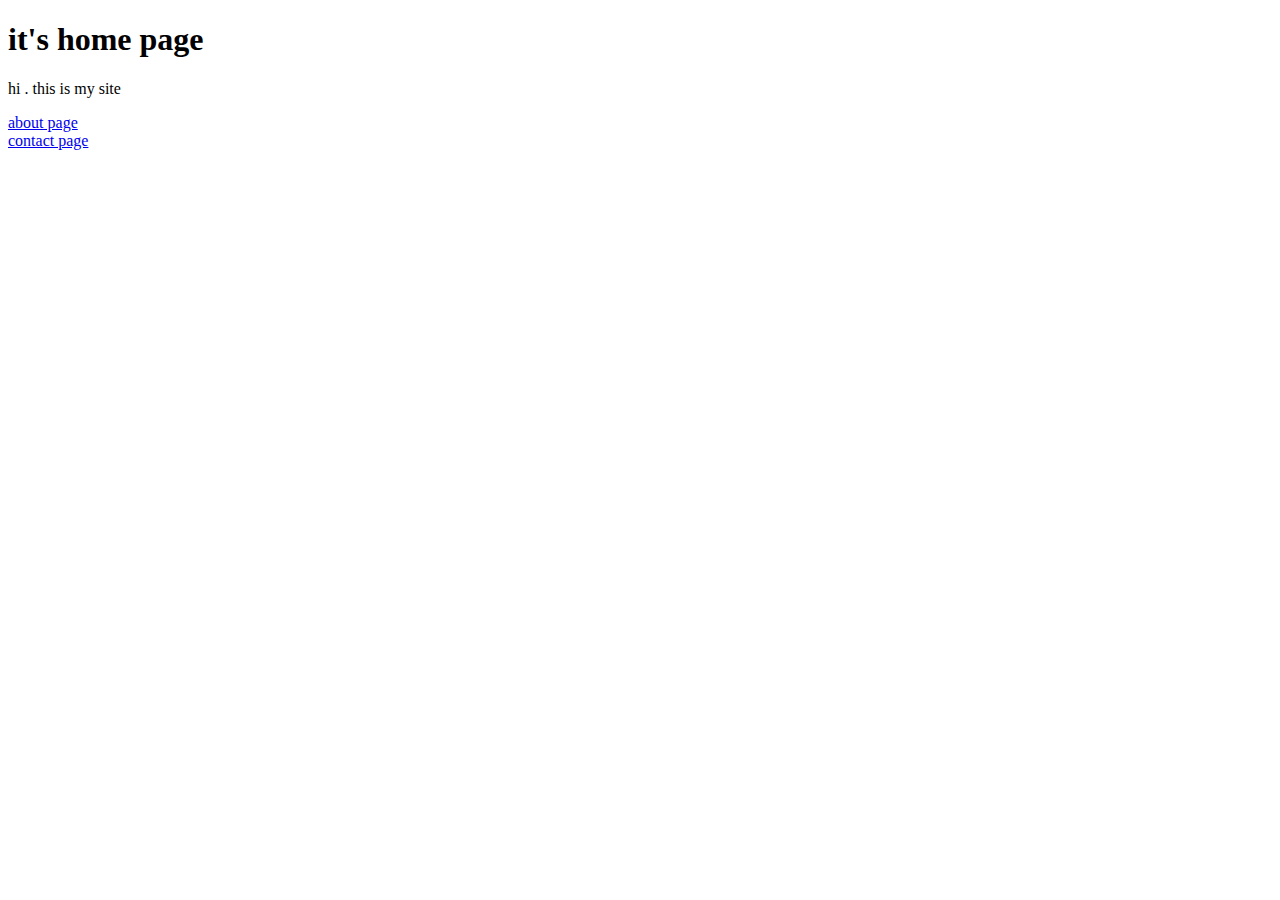
<file: website/templates/index.html>
<!DOCTYPE html>
<html1>
    <head>

    </head>
    <body>
        <h1>it's home page</h1>
        <p> hi . this is my site </p>
        <a href="http://127.0.0.1:8000/about">about page</a>
        <br>
        <a href="http://127.0.0.1:8000/contact">contact page</a>
    </body>
</html1>
</file>
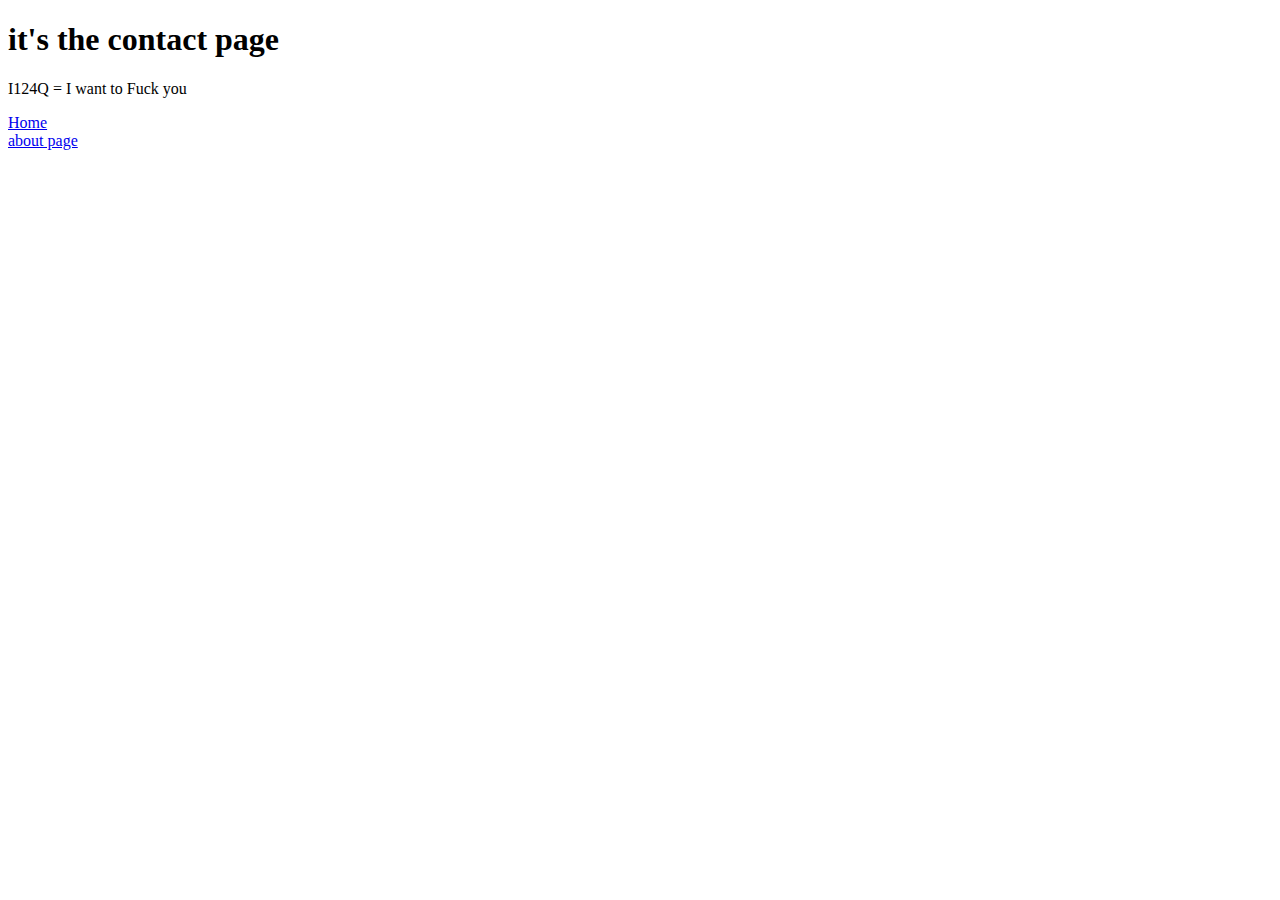
<file: templates/contact.html>
<!DOCTYPE html>
<html>
    <head>
        <title>CONT</title>
    </head>
    <body>
        <h1>it's the contact page</h1>
        <p> I124Q = I want to Fuck you </p>
        <a href="http://127.0.0.1:8000">Home</a>
        <br>
        <a href="http://127.0.0.1:8000/about">about page</a>
    </body>
</html>
</file>
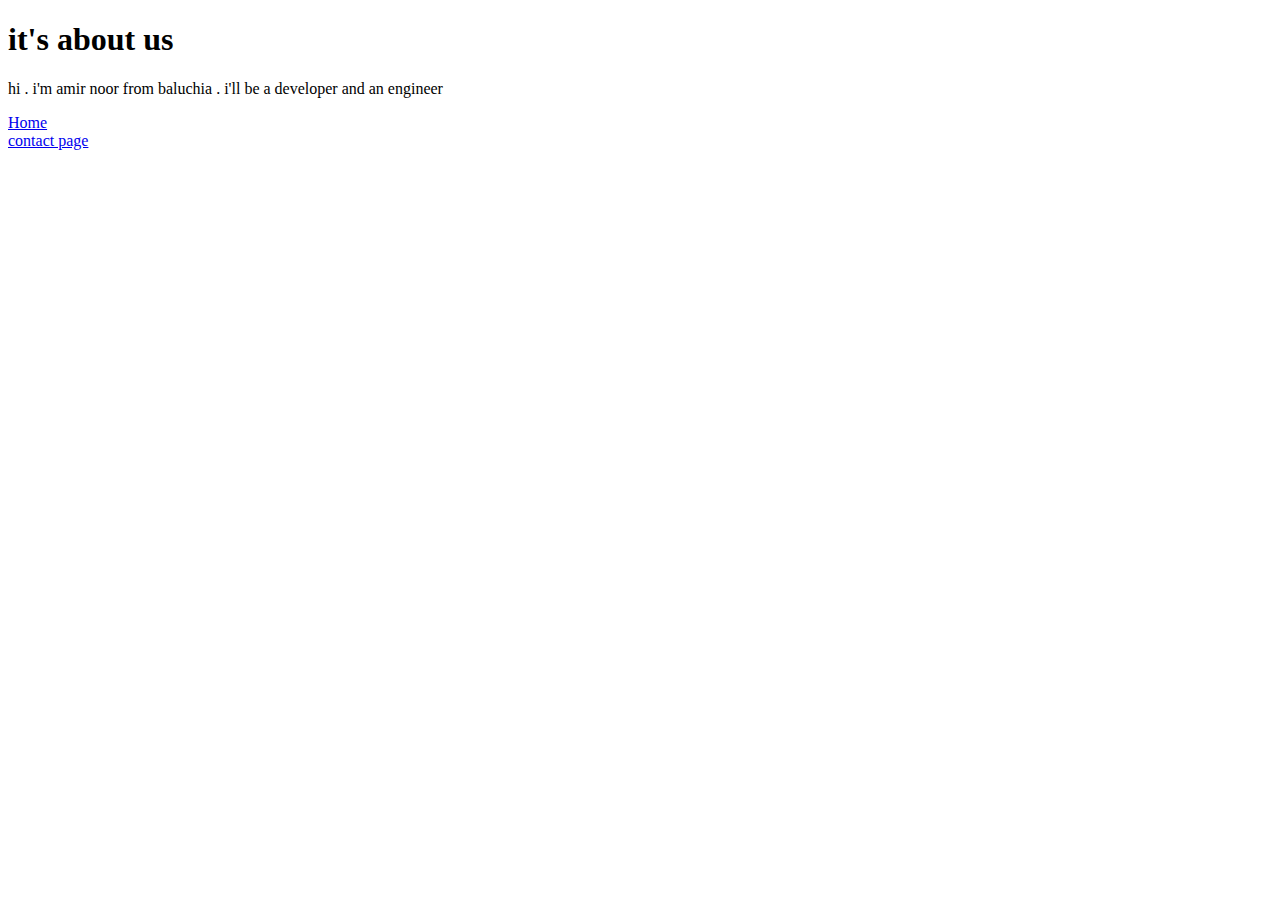
<file: website/templates/about.html>
<!DOCTYPE html>
<html>
    <head>

    </head>
    <body>
        <h1>it's about us</h1>
        <p> hi . i'm amir noor from baluchia . i'll be a developer and an engineer </p>
        <a href="http://127.0.0.1:8000">Home</a>
        <br>
        <a href="http://127.0.0.1:8000/contact">contact page</a>
        </body>
</html>
</file>
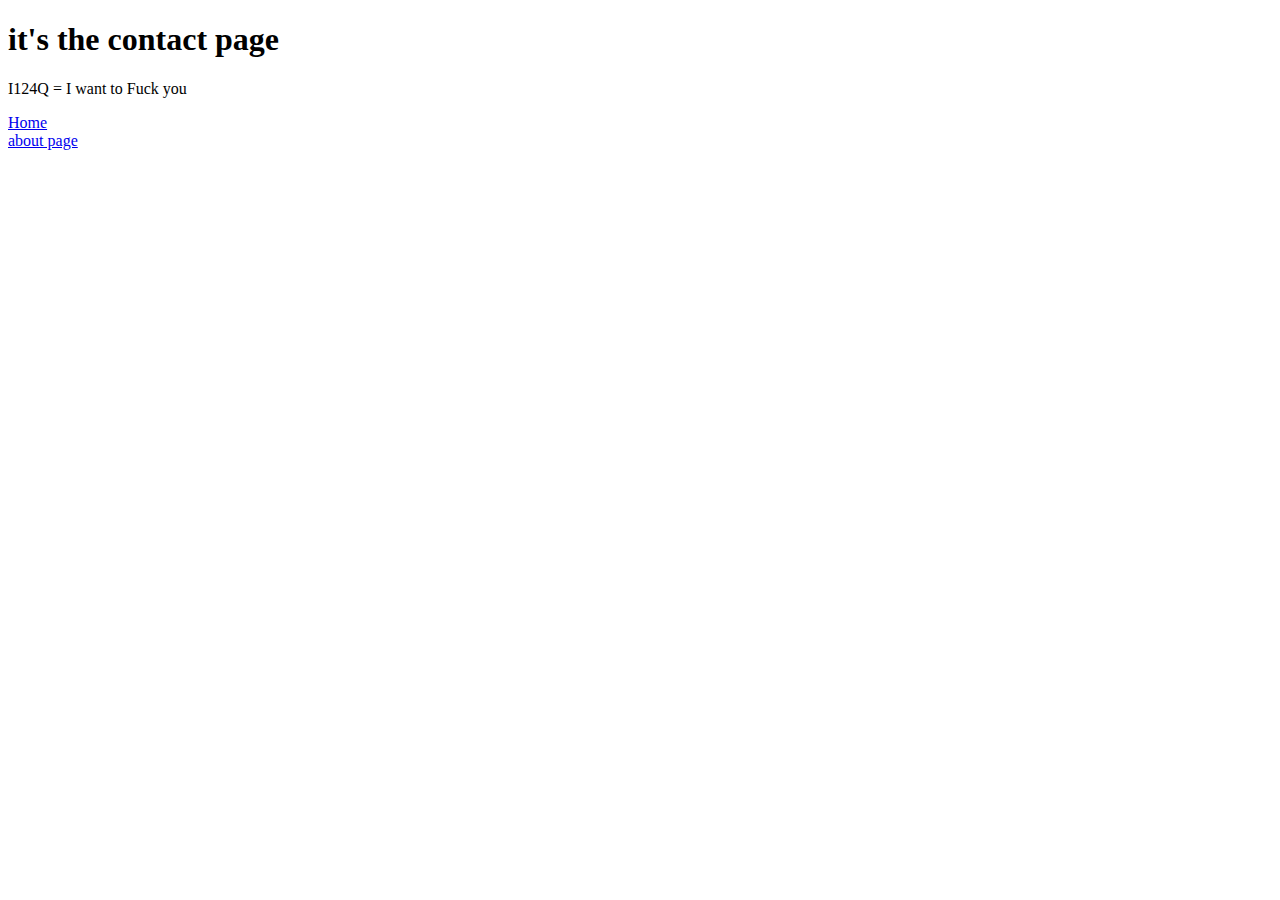
<file: website/templates/contact.html>
<!DOCTYPE html>
<html>
    <head>

    </head>
    <body>
        <h1>it's the contact page</h1>
        <p> I124Q = I want to Fuck you </p>
        <a href="http://127.0.0.1:8000">Home</a>
        <br>
        <a href="http://127.0.0.1:8000/about">about page</a>
    </body>
</html>
</file>
